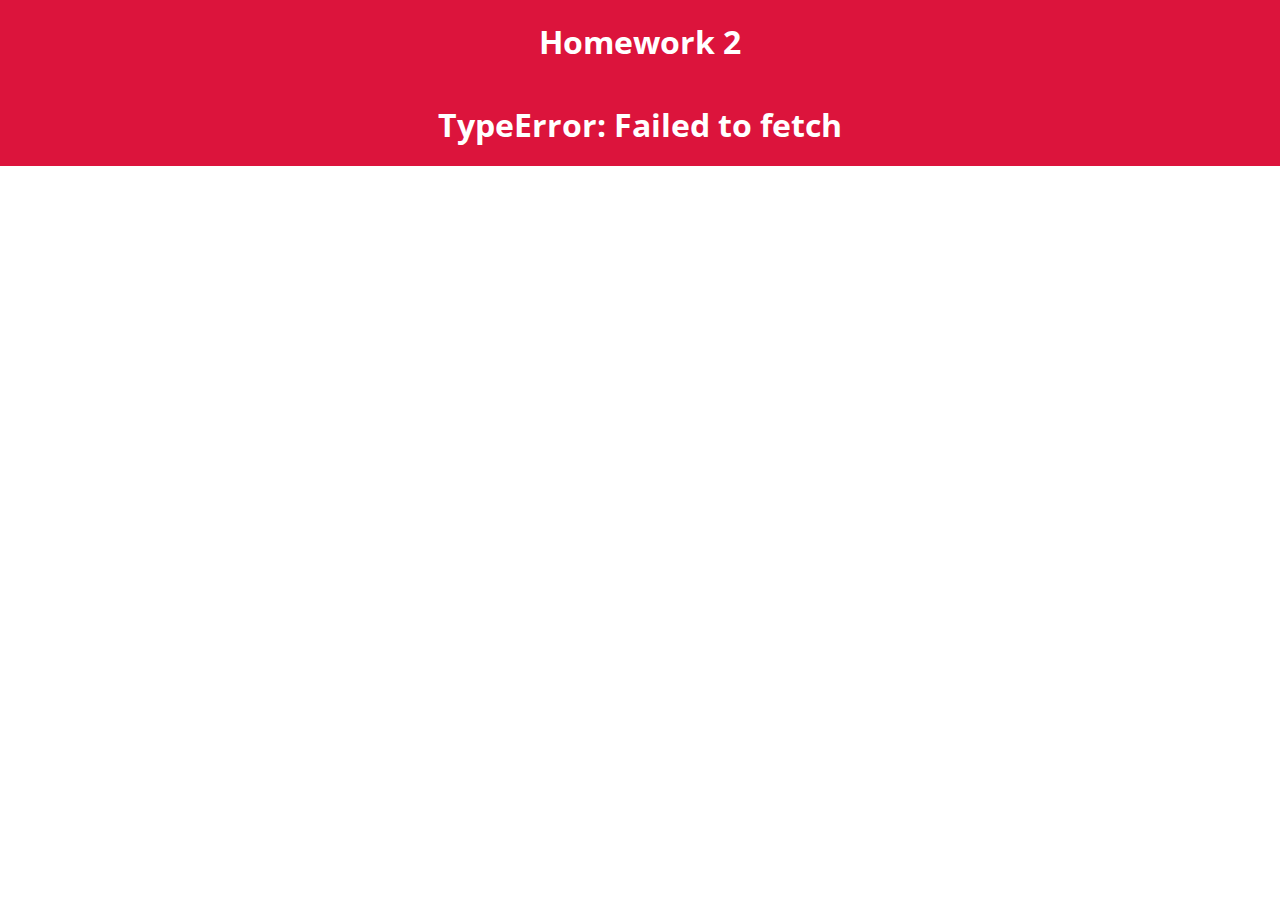
<file: Advanced JS/Homework AJS 2/index.html>
<!DOCTYPE html>
<html lang="en">
<head>
	<meta charset="UTF-8">
	<meta http-equiv="X-UA-Compatible" content="IE=edge">
	<meta name="viewport" content="width=device-width, initial-scale=1.0">
	<title>Document</title>
	<script src="app.js" defer></script>
	<link rel="stylesheet" href="index.css">
</head>
<body>
	<head><h1>Homework 2</h1></head>
	<main class="main-container"></main>
</body>
</html>
</file>
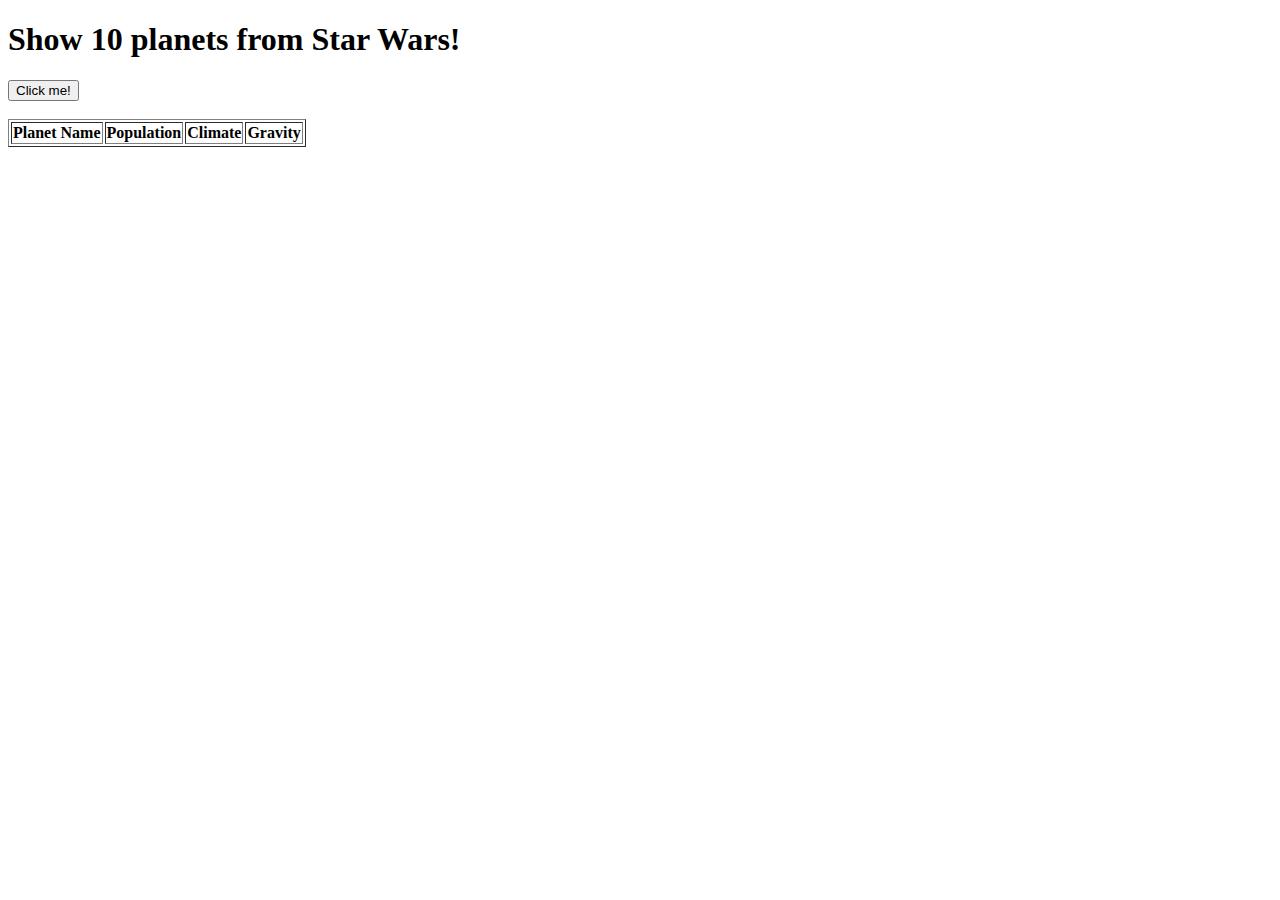
<file: Advanced JS/Homework AJS 1/Task 1/index.html>
<!DOCTYPE html>
<html lang="en">
  <head>
    <meta charset="UTF-8" />
    <meta http-equiv="X-UA-Compatible" content="IE=edge" />
    <meta name="viewport" content="width=device-width, initial-scale=1.0" />
    <title>Document</title>
    <script src="app.js" defer></script>
  </head>
  <body>
    <h1>Show 10 planets from Star Wars!</h1>
    <button type="button" class="button">Click me!</button><br />
    <br />
    <table border="1px solid black">
      <thead>
        <tr>
          <th>Planet Name</th>
          <th>Population</th>
          <th>Climate</th>
          <th>Gravity</th>
        </tr>
      </thead>
      <tbody class="planet-name"></tbody>
    </table>
    <br />
    <button type="button" class="button-next">Next 10</button>
    <button type="button" class="button-previous">Previous 10</button>
    <h3 class="loading"></h3>
  </body>
</html>
</file>
<file: Advanced JS/Homework AJS 2/index.css>
@import url('https://fonts.googleapis.com/css2?family=Open+Sans:wght@600&display=swap');

*{
	box-sizing: border-box;
	margin: 0;
	padding: 0;
	font-family: 'Open Sans', sans-serif;
}

h1 {
	background-color: crimson;
	color: #ffffff;
	text-align: center;
	padding: 20px 0px 20px 0px;
}

p, h3 {
	font-size: 1.5em;
}

ol {
	list-style: none;
}

.main-container > div {
	color: #ffffff;
	padding: 20px 0px 20px 20px;
	position: relative;
}

.main-container > div::after {
	content: "";
	position: absolute;
	inset: 0;
	height: auto;
	background-color: inherit;
	animation: moveEffect 8s ease;
	animation-delay: 1s;
	animation-fill-mode: forwards;
}


.main-container > div:nth-child(odd) {
	background-color: rgb(50, 50, 50);
}

.main-container > div:nth-child(even) {
	background-color: rgb(80, 80, 80);
}


@keyframes moveEffect {
	0% {
		left: 0%;
		
	}
	100% {
		left: 50%;
	}
	
}
</file>
